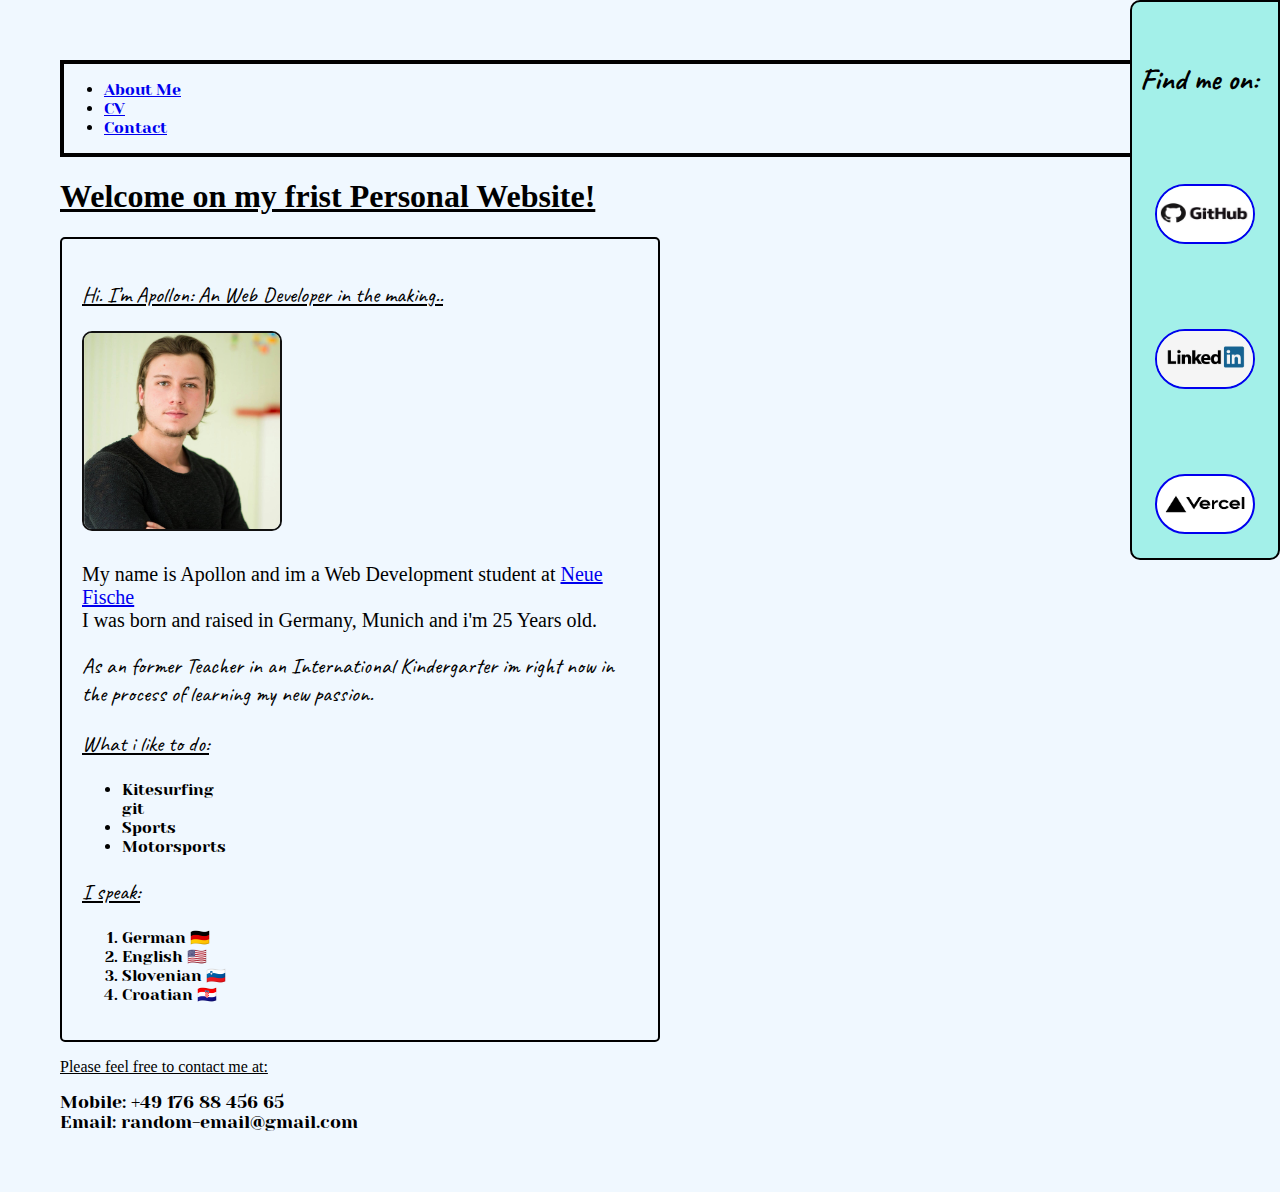
<file: index.html>
<!DOCTYPE html>
<html lang="en">
  <head>
    <meta charset="UTF-8" />
    <meta http-equiv="X-UA-Compatible" content="IE=edge" />
    <meta name="viewport" content="width=device-width, initial-scale=1.0" />
    <title>My Personal Website</title>
    <link rel="stylesheet" href="style.css" />
  </head>
  <body>
    <main>
      <nav>
      <header>
      <div class="navbar">
        <nav>
          <ul>
            <li><a href="#About Me">About Me</a></li>
            <li><a href="#CV">CV</a></li>
            <li><a href="#Contact">Contact</a></li>
          </ul>
        </nav>
    </div>
  </header>
  <h1><u>Welcome on my frist Personal Website!</u></h1>
    <div class="bild_mit_text">
      <p><u>Hi. I’m Apollon: An Web Developer in the making..</u></p>
      <img
        class="profile_picture"
        src="./Bilder/Foto.jpeg"
        alt="Profilbild"
        width="200"
      />
      <article id="About Me" class="intro">
        My name is Apollon and im a Web Development student at
        <a href="https://www.neuefische.de">Neue Fische</a>
      </article>
      <article class="intro">
        I was born and raised in Germany, Munich and i'm 25 Years old.
      </article>
      <article class="backround">
        As an former Teacher in an International Kindergarter im right now in
        the process of learning my new passion.
      </article>
    <p><u>What i like to do:</u></p>
    <ul>
      <li>Kitesurfing</li>git 
      <li>Sports</li>
      <li>Motorsports</li>
    </ul>
    <p><u>I speak:</u></p>
    <ol>
      <li>German 🇩🇪</li>
      <li>English 🇺🇸</li>
      <li>Slovenian 🇸🇮</li>
      <li>Croatian 🇭🇷</li>
    </ol>
    <div class="sidebar">
      <div><h4>Find me on:</h4></div>
      <div>
        <p>
          <a href="https://github.com/Apollon-Kelenc">
            <img class="GitHub" alt="GitHub logo" src="./Bilder/GitHub.jpeg" />
          </a>
        </p>
      </div>
      <div>
        <p>
          <a href="https://www.linkedin.com/in/apollon-kelenc-b01326185/">
            <img
              class="LinkedIn"
              alt="LinkedIn logo"
              src="Bilder/linkedin-logo.png"
            />
          </a>
        </p>
      </div>
      <div>
        <p>
          <a href="https://vercel.com/dashboard">
            <img
              class="vercel"
              alt="vercel logo"
              src="Bilder/vercel logo.png"
            />
          </a>
        </p>
      </div>
    </div>
    </main>
    <p><u>Please feel free to contact me at:</u></p>
    <section class="contact" id="Contact">
      <footer>Mobile: +49 176 88 456 65</footer>
      <footer>Email: random-email@gmail.com</footer>
    </section>
  </body>
</html>
</file>
<file: style.css>
@import "style/base.css";
</file>
